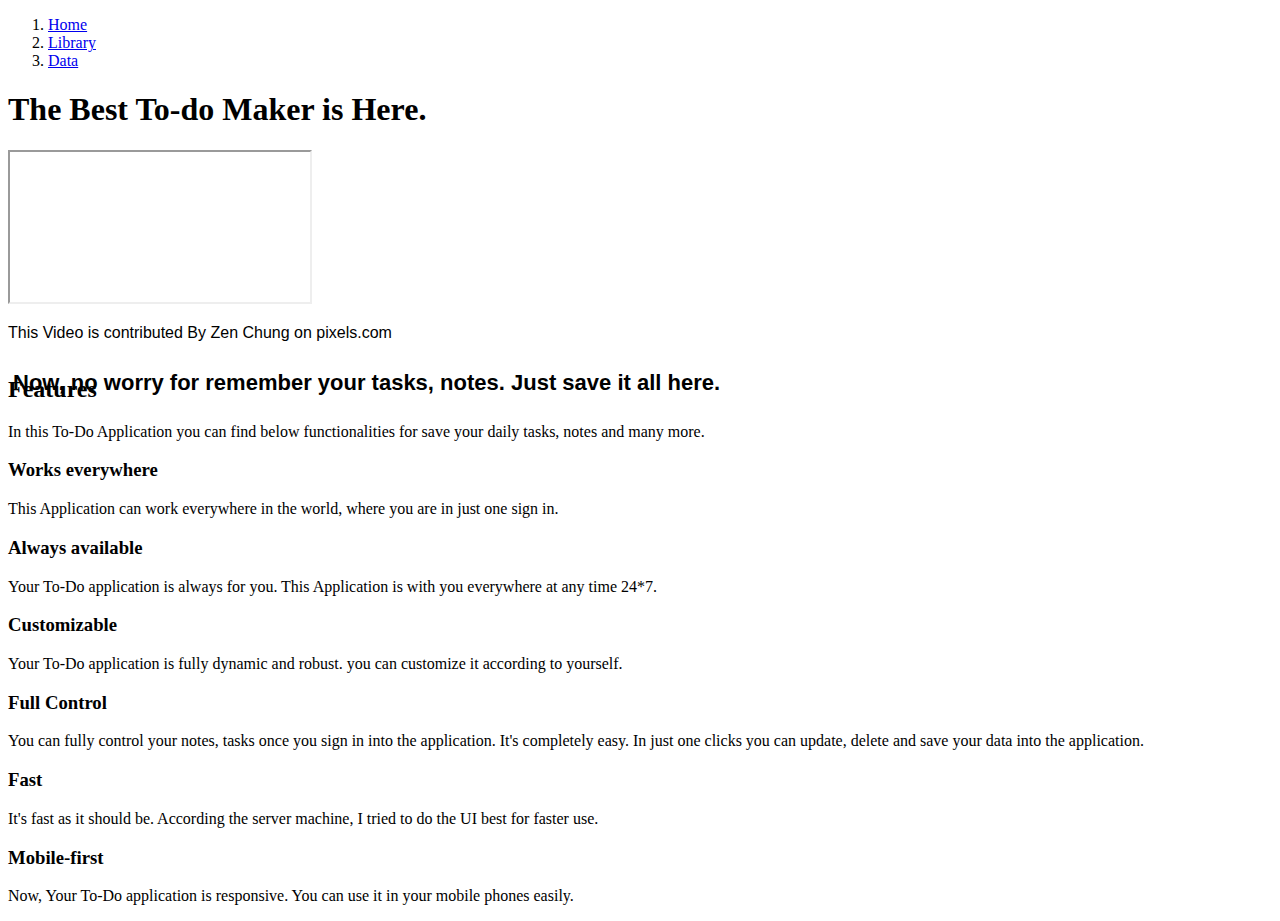
<file: src/main/resources/templates/views/homeview.html>
<!DOCTYPE html>
<html lang="en" xmlns:th="http://www.thymeleaf.org">
<head>
    <meta charset="UTF-8">
    <title></title>
</head>
<body>
    <div th:fragment="homeview">
        <ol class="breadcrumb">
            <li class="breadcrumb-item"><a href="#"><span>Home</span></a></li>
            <li class="breadcrumb-item"><a href="#"><span>Library</span></a></li>
            <li class="breadcrumb-item"><a href="#"><span>Data</span></a></li>
        </ol>
        <header class="header-dark">
            <div class="container hero">
                <div class="row">
                    <div class="col-md-8 offset-md-2">
                        <h1 class="text-center shadow">The Best To-do Maker is Here.</h1>
                        <div class="embed-responsive embed-responsive-16by9"><iframe class="embed-responsive-item" src="https://player.vimeo.com/video/464966098?title=0&portrait=0&byline=0&autoplay=1"></iframe></div>
                        <p class="text-monospace text-center text-white" style="font-family: Actor, sans-serif;">This Video is contributed By Zen Chung on pixels.com</p>
                    </div>
                </div>
            </div>
            <p class="text-center text-white" style="padding: 5px;margin: 23px 0px -45px;font-size: 22px;font-family: Actor, sans-serif;font-weight: bold;">Now, no worry for remember your tasks, notes. Just save it all here.</p>
        </header>
        <section class="features-blue">
            <div class="container">
                <div class="intro">
                    <h2 class="text-center">Features</h2>
                    <p class="text-center">In this To-Do Application you can find below functionalities for save your daily tasks, notes and many more.</p>
                </div>
                <div class="row features">
                    <div class="col-sm-6 col-md-4 item"><i class="fa fa-map-marked icon"></i>
                        <h3 class="name">Works everywhere</h3>
                        <p class="description">This Application can work everywhere in the world, where you are in just one sign in.</p>
                    </div>
                    <div class="col-sm-6 col-md-4 item"><i class="fas fa-clock icon"></i>
                        <h3 class="name">Always available</h3>
                        <p class="description">Your To-Do application is always for you. This Application is with you everywhere at any time 24*7.</p>
                    </div>
                    <div class="col-sm-6 col-md-4 item"><i class="fa fa-list-alt icon"></i>
                        <h3 class="name">Customizable</h3>
                        <p class="description">Your To-Do application is fully dynamic and robust. you can customize it according to yourself.</p>
                    </div>
                    <div class="col-sm-6 col-md-4 item"><i class="fa fa-leaf icon"></i>
                        <h3 class="name">Full Control</h3>
                        <p class="description">You can fully control your notes, tasks once you sign in into the application. It's completely easy. In just one clicks you can update, delete and save your data into the application.</p>
                    </div>
                    <div class="col-sm-6 col-md-4 item"><i class="fa fa-plane icon"></i>
                        <h3 class="name">Fast</h3>
                        <p class="description">It's fast as it should be. According the server machine, I tried to do the UI best for faster use.</p>
                    </div>
                    <div class="col-sm-6 col-md-4 item"><i class="fa fa-phone icon"></i>
                        <h3 class="name">Mobile-first</h3>
                        <p class="description">Now, Your To-Do application is responsive. You can use it in your mobile phones easily.&nbsp;</p>
                    </div>
                </div>
            </div>
        </section>
    </div>
</body>
</html>
</file>
